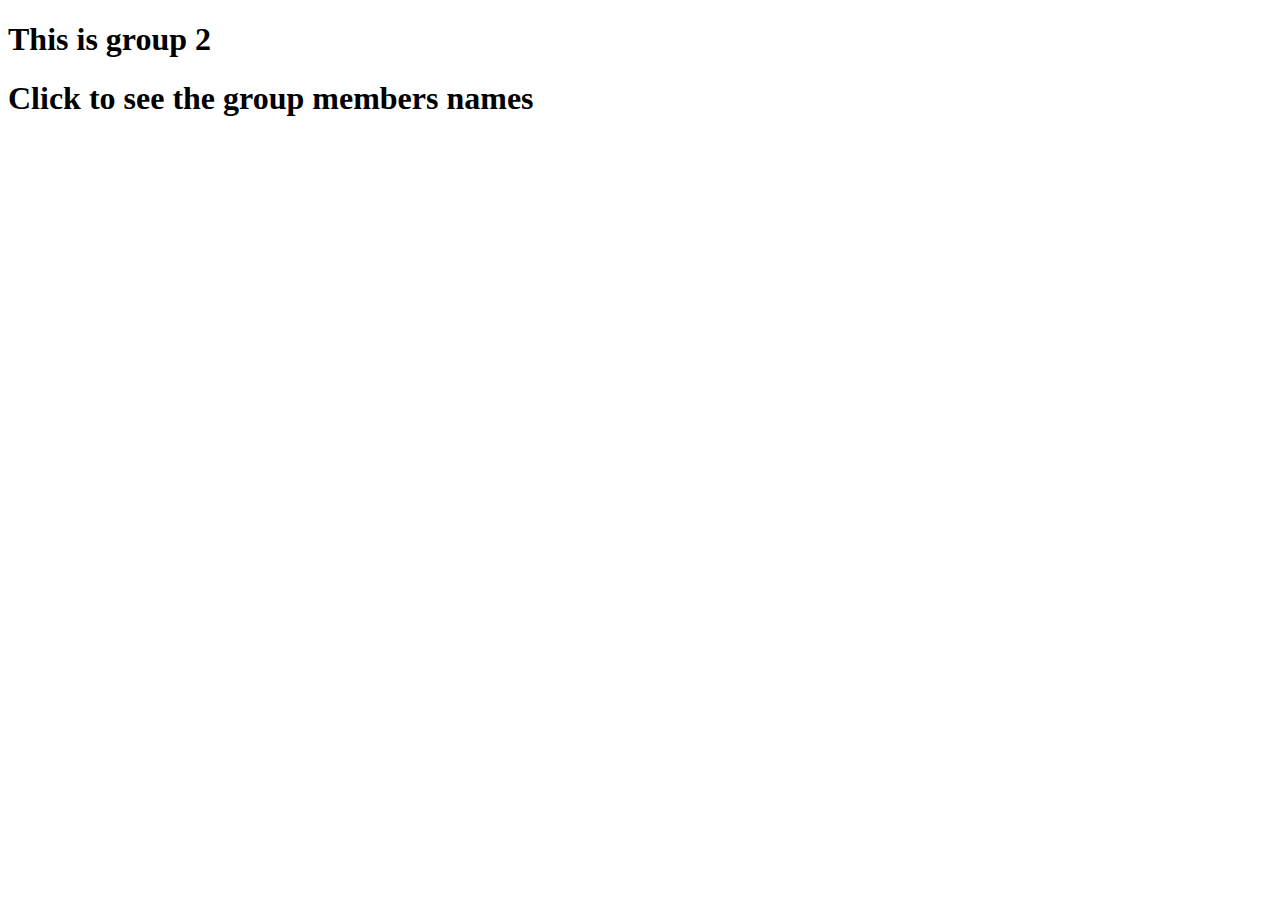
<file: index.html>
<!DOCTYPE html>
<html lang="en">
<head>
    <meta charset="UTF-8">
    <meta name="viewport" content="width=device-width, initial-scale=1.0">
    <title>Document</title>
</head>
<body>
    <h1>This is group 2</h1>
    <h1>Click to see the group members names </h1>

</body>
</html>
</file>
